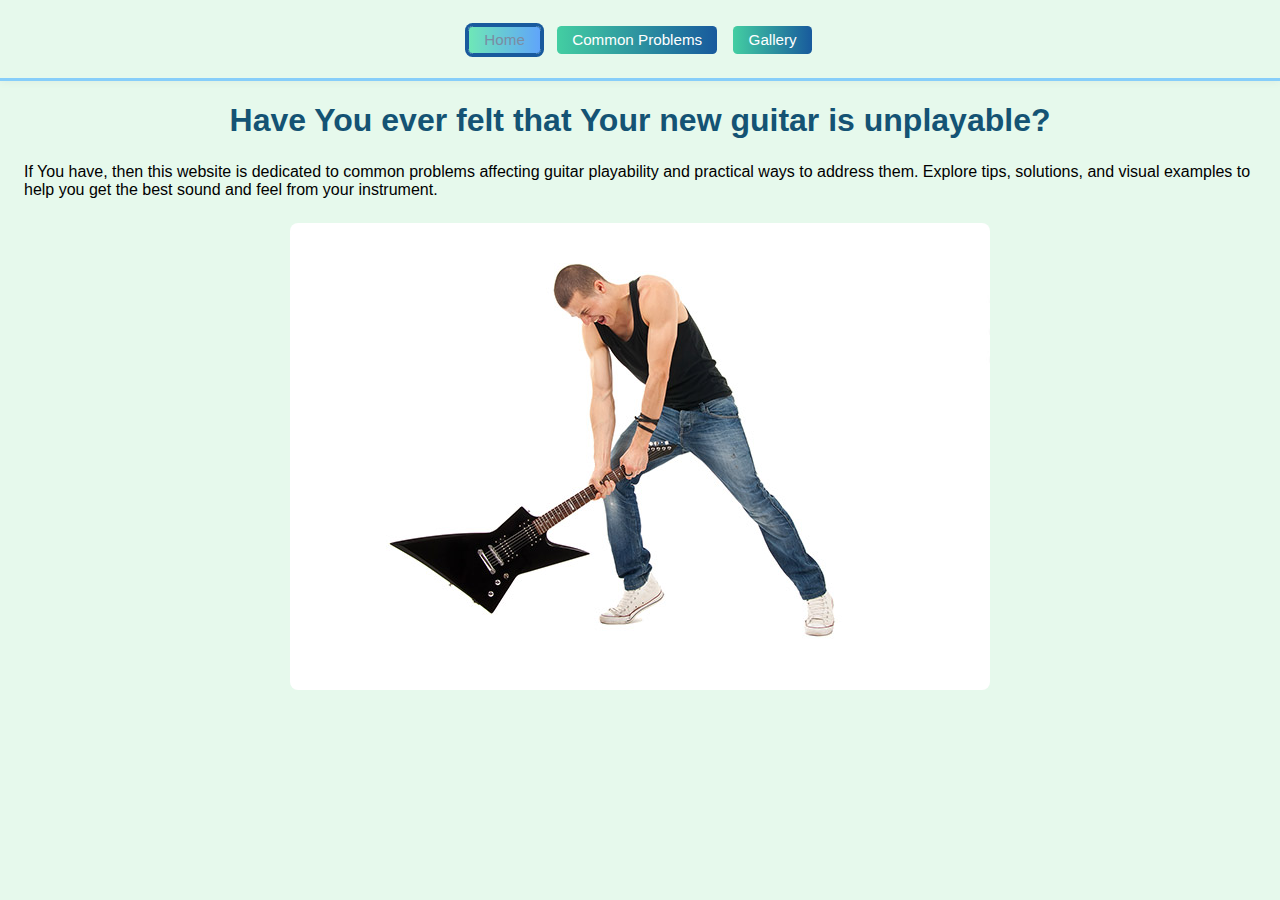
<file: index.html>
<!DOCTYPE html>
<html lang="en">
<head>
    <meta charset="UTF-8">
    <title>Main Page</title>
    <meta name="viewport" content="width=device-width, initial-scale=1">
    <link rel="stylesheet" href="css/common.css">
    <title>Basic Guitar Setup & Maintenance</title>
</head>
<body>
<header>
    <nav aria-label="Main navigation">
        <button id="home-btn" onclick="loadPage('main.html')" aria-label="Go to Home page" class="nav-btn">Home</button>
        <button id="problems-btn" onclick="loadPage('common-problems.html')" aria-label="Go to Common problems page" class="nav-btn">Common Problems</button>
        <button id="gallery-btn" onclick="loadPage('gallery.html')" aria-label="Go to Gallery page" class="nav-btn">Gallery</button>
    </nav>
</header>
<main>
    <iframe
            id="content-frame"
            class="responsive-frame"
            src="main.html"
            title="Page content"
            width="100%"
            style="border:none; display:block; margin:0 auto;"
    ></iframe>
</main>
<script src="js/navigationScript.js"></script>
</body>
</html>
</file>
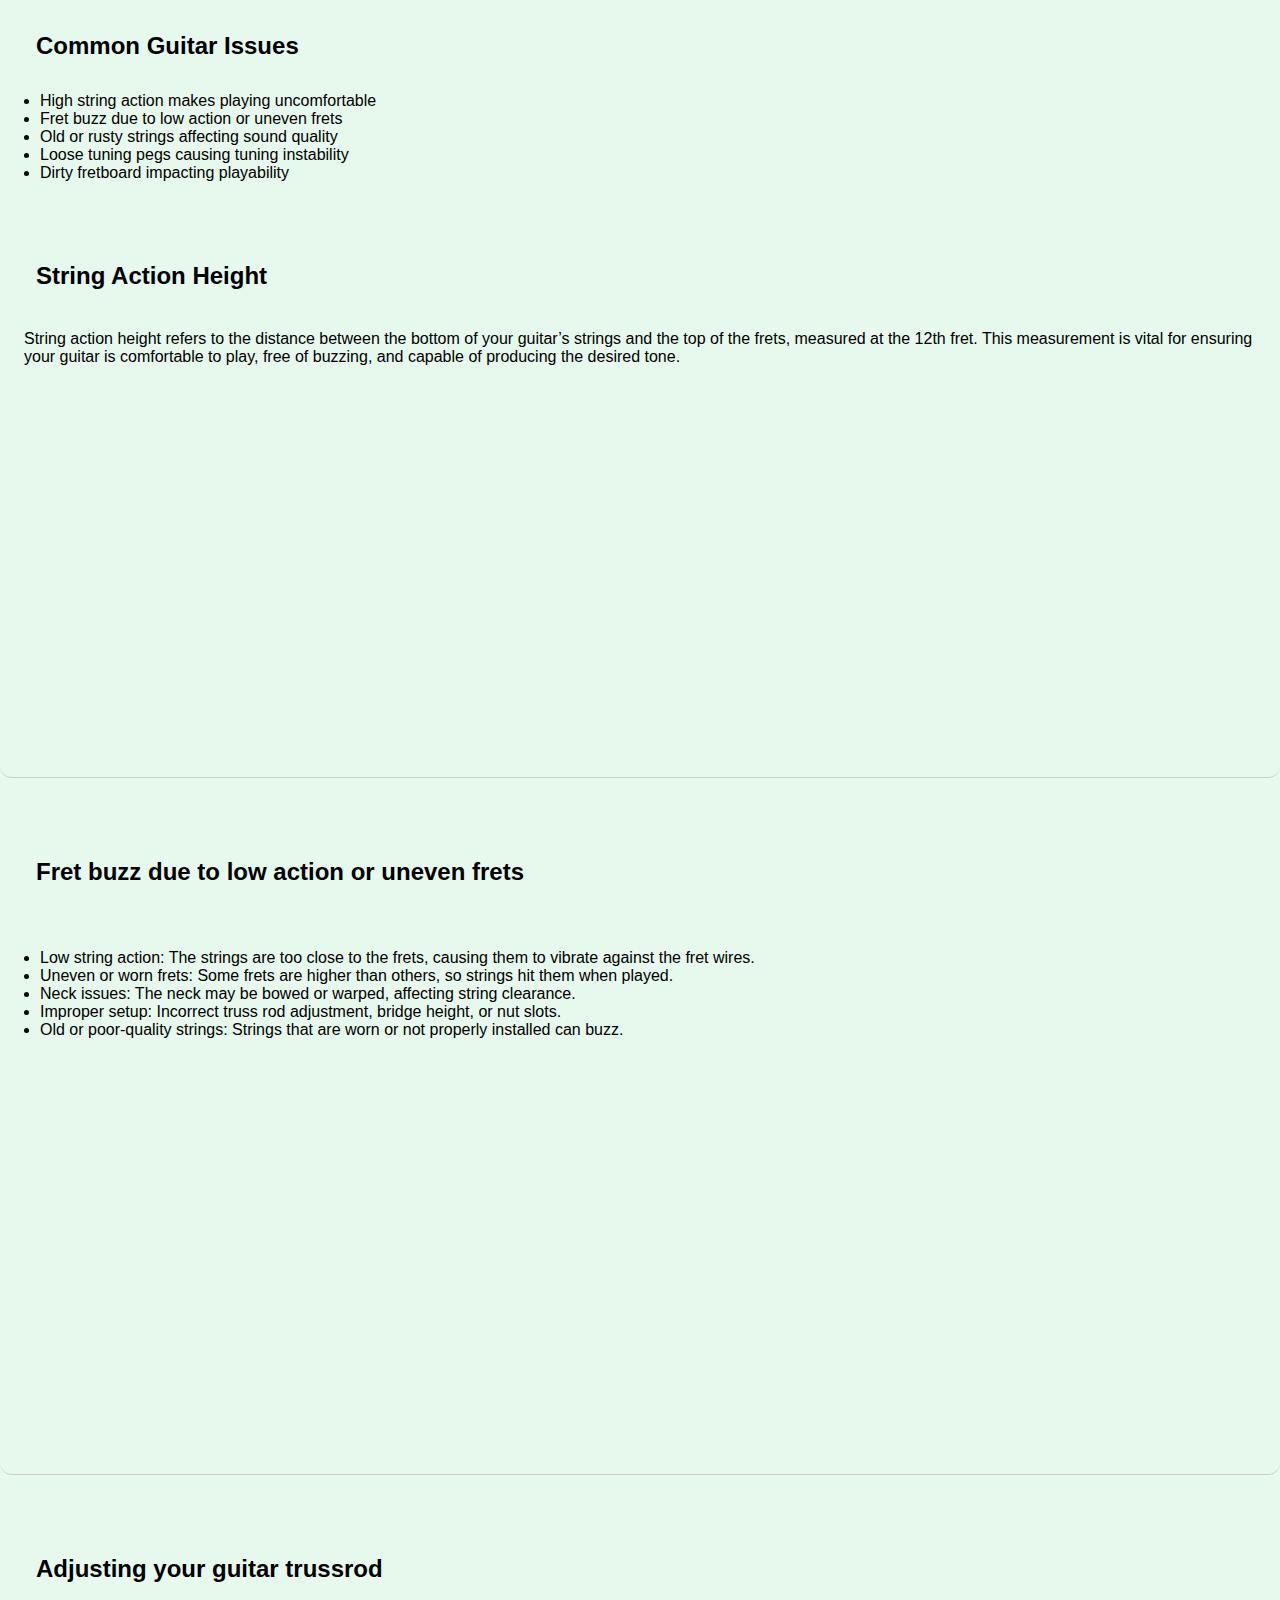
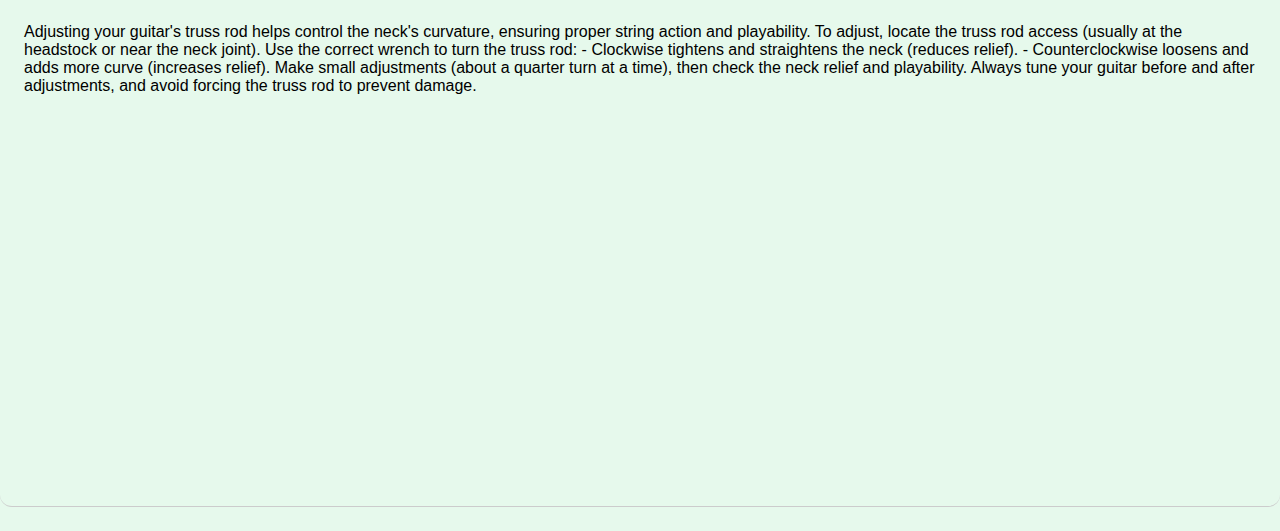
<file: common-problems.html>
<!DOCTYPE html>
<html lang="en">
<head>
    <meta charset="UTF-8">
    <title>About</title>
    <link rel="stylesheet" href="css/common.css">
    <link rel="stylesheet" href="css/common-problems.css">
</head>
<body>
<main>

    <h2 tabindex="0">Common Guitar Issues</h2>
    <ul>
        <li>High string action makes playing uncomfortable</li>
        <li>Fret buzz due to low action or uneven frets</li>
        <li>Old or rusty strings affecting sound quality</li>
        <li>Loose tuning pegs causing tuning instability</li>
        <li>Dirty fretboard impacting playability</li>
    </ul>

    <div class="card">
        <h2 tabindex="0">String Action Height</h2>
        <p>
            String action height refers to the distance between the bottom of your guitar’s strings and
            the top of the frets, measured at the 12th fret.
            This measurement is vital for ensuring your guitar is comfortable to play,
            free of buzzing, and capable of producing the desired tone.
        </p>
        <div class="video-container">
            <iframe
                    src="https://www.youtube.com/embed/Ds06U5y_4dk"
                    title="YouTube video player"
                    allow="accelerometer; autoplay; clipboard-write; encrypted-media; gyroscope; picture-in-picture; web-share"
                    allowfullscreen
                    class="video-iframe"
            ></iframe>
        </div>
    </div>

    <div class="card">
    <h2 tabindex="0">Fret buzz due to low action or uneven frets</h2>
    <p>
    <ul>
        <li>Low string action: The strings are too close to the frets, causing them to vibrate against the fret wires.</li>
        <li>Uneven or worn frets: Some frets are higher than others, so strings hit them when played.</li>
        <li>Neck issues: The neck may be bowed or warped, affecting string clearance.</li>
        <li>Improper setup: Incorrect truss rod adjustment, bridge height, or nut slots.</li>
        <li>Old or poor-quality strings: Strings that are worn or not properly installed can buzz.</li>
    </ul>
    </p>
    <div class="video-container">
        <iframe
                src="https://www.youtube.com/embed/XiUJxrLAd44"
                title="YouTube video player"
                allow="accelerometer; autoplay; clipboard-write; encrypted-media; gyroscope; picture-in-picture; web-share"
                allowfullscreen
                class="video-iframe"
        ></iframe>
    </div>
    </div>

    <div class="card">
    <h2 tabindex="0">Adjusting your guitar trussrod</h2>
    <p>
        Adjusting your guitar's truss rod helps control the neck's curvature, ensuring proper string action and playability.
        To adjust, locate the truss rod access (usually at the headstock or near the neck joint).
        Use the correct wrench to turn the truss rod:
        - Clockwise tightens and straightens the neck (reduces relief).
        - Counterclockwise loosens and adds more curve (increases relief).
        Make small adjustments (about a quarter turn at a time), then check the neck relief and playability.
        Always tune your guitar before and after adjustments, and avoid forcing the truss rod to prevent damage.
    </p>
    <div class="video-container">
        <iframe
                src="https://www.youtube.com/embed/SAg6Kvbr_OU"
                title="YouTube video player"
                allow="accelerometer; autoplay; clipboard-write; encrypted-media; gyroscope; picture-in-picture; web-share"
                allowfullscreen
                class="video-iframe"
        ></iframe>
    </div>
    </div>
</main>
<script src="js/navigationScript.js"></script>
<script src="js/notifyparent.js"></script>
<script>
    notifyParentOfPage('common-problems.html');
</script>
</body>
</html>
</file>
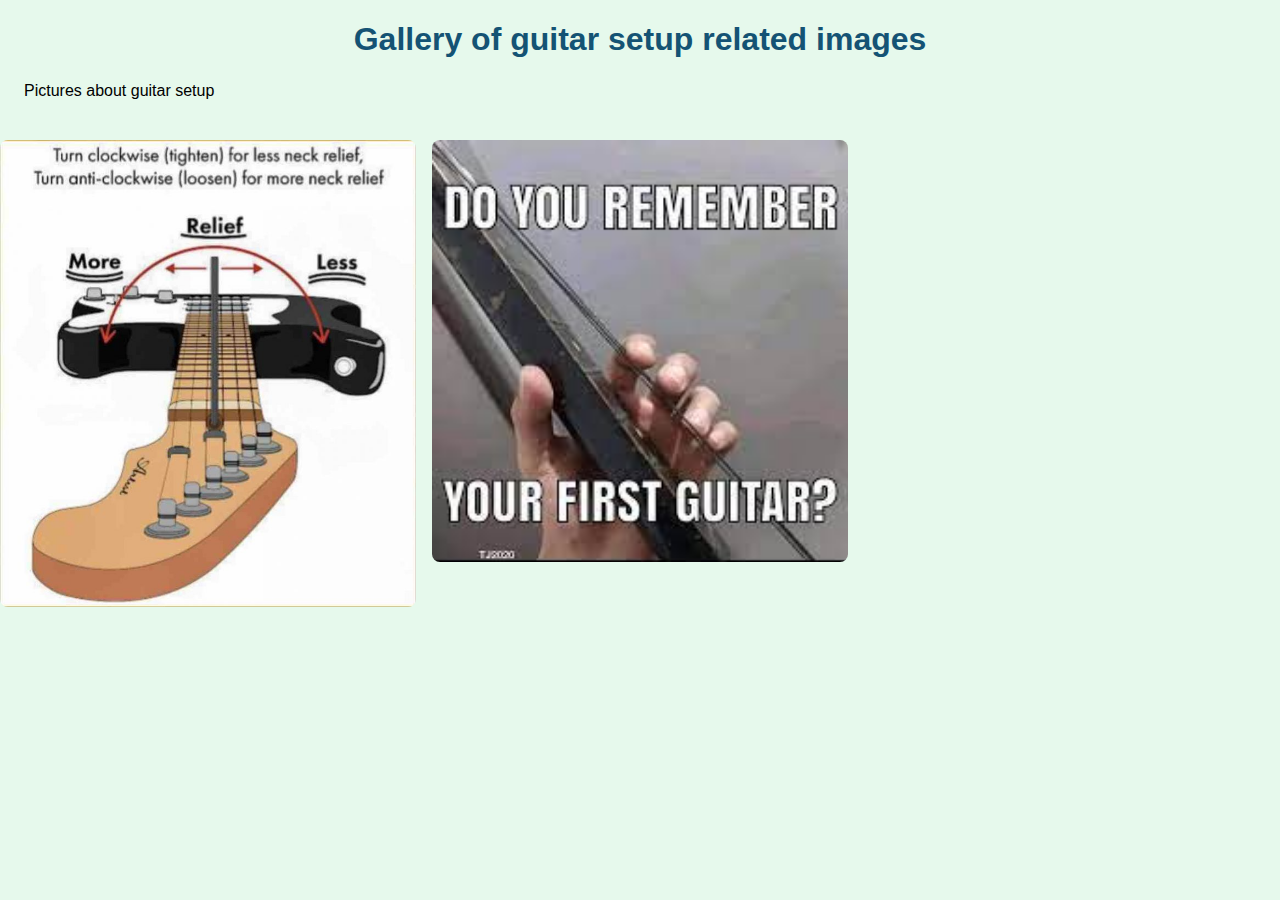
<file: gallery.html>
<!DOCTYPE html>
<html lang="en">
<head>
    <meta charset="UTF-8">
    <title>Gallery</title>
    <link rel="stylesheet" href="css/common.css">
    <link rel="stylesheet" href="css/gallery.css">
</head>
<body>
<main>
    <h1>Gallery of guitar setup related images</h1>
    <p>Pictures about guitar setup</p>
    <section class="gallery-grid" aria-label="Image gallery">
        <img src="images/trussrod adjustment.png" alt="Guitar trussrod adjustment" />
        <img src="images/firstguitar.png" alt="Guitar strings too high" />
    </section>
</main>
<script src="js/navigationScript.js"></script>
<script src="js/notifyparent.js"></script>
<script>
    notifyParentOfPage('gallery.html');
</script>
</body>
</html>
</file>
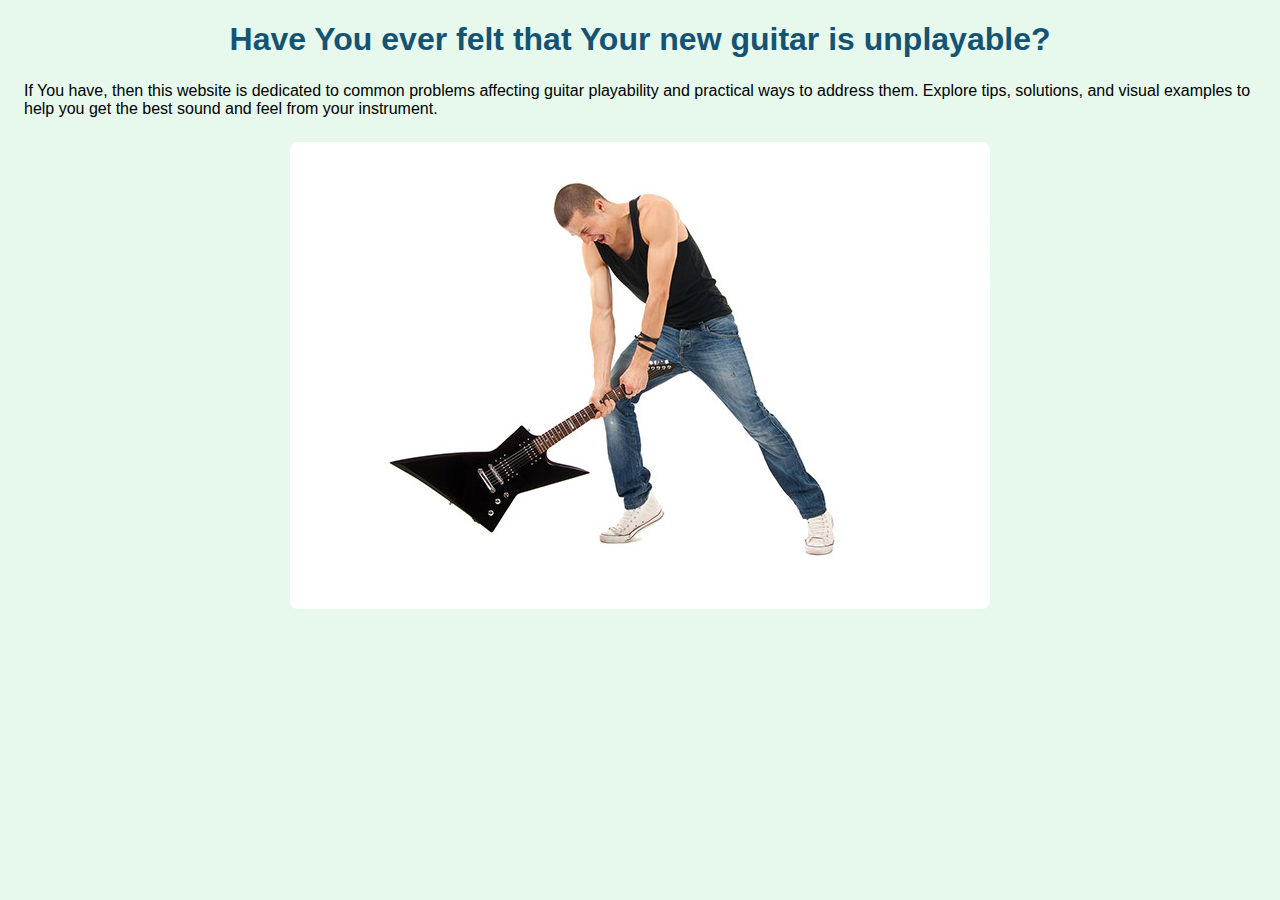
<file: main.html>
<!DOCTYPE html>
<html lang="en">
<head>
    <meta charset="UTF-8">
    <title>Gallery</title>
    <link rel="stylesheet" href="css/common.css">
    <link rel="stylesheet" href="css/main.css">
</head>
<body>
<main>
    <h1>Have You ever felt that Your new guitar is unplayable?</h1>
    <p>
        If You have, then this website is dedicated to common problems affecting guitar playability and practical ways to address them. Explore tips, solutions, and visual examples to help you get the best sound and feel from your instrument.
    </p>
    <img src="images/frustration.png" alt="Frustrated guitar player" />
</main>
<script src="js/navigationScript.js"></script>
<script src="js/notifyparent.js"></script>
<script>
    notifyParentOfPage('main.html');
</script>
</body>
</html>
</file>
<file: css/common.css>
html, body {
    height: 100%;
    max-width: 100vw;
}

body {
    background: #e6f9ec;
    margin: 0;
    padding: 0;
    font-family: 'Segoe UI', Arial, sans-serif;
    min-height: 100vh;
    display: flex;
    flex-direction: column;
}

header {
    flex-shrink: 0;
    position: sticky;
    top: 0;
    left: 0;
    right: 0;
    width: 100vw;
    border-bottom: 3px solid #87cefa;
    margin-bottom: 0;
    background: #e6f9ec;
    box-shadow: 0 2px 8px rgba(0,0,0,0.04);
    z-index: 100;
    padding: 1.5rem 0 1rem 0;
}

nav {
    display: flex;
    gap: 1em;
    justify-content: center;
    width: 100vw;
    max-width: 100vw;
    margin-bottom: 0.2em;
    padding-top: 0.1em;
    padding-bottom: 0.1em;
}


h1 {
    font-size: 2rem;
    color: #145374;
    margin-bottom: 1rem;
    text-align: center;
}

nav button {
    font-size: 0.95rem;
    padding: 0.3em 1em;
    margin-bottom: 0.2em;
    border: none;
    border-radius: 0.3em;
    background: linear-gradient(90deg, #43cea2 0%, #185a9d 100%);
    color: #fff;
    cursor: pointer;
    transition: background 0.2s, box-shadow 0.2s;
    outline: none;
}
nav button.active,
nav button:disabled {
    background: linear-gradient(90deg, #6ee7b7 0%, #60a5fa 100%);
    color: #7a8ca3;
    cursor: not-allowed;
    box-shadow: 0 0 0 3px #185a9d;
    border: 1px solid #185a9d;
}

nav button:focus,
nav button:hover:enabled {
    background: linear-gradient(90deg, #11998e 0%, #38a1db 100%);
    box-shadow: 0 0 0 3px #b2f7ef;
}

a {
    color: #185a9d;
    text-decoration: underline;
    transition: color 0.2s;
}

a:focus,
a:hover {
    color: #43cea2;
    outline: 2px solid #43cea2;
    outline-offset: 2px;
}

img {
    max-width: 100%;
    height: auto;
    border-radius: 0.5em;
    display: block;
    margin: 1em 0;
}

.video-container {
    position: relative;
    width: 100%;
    max-width: 560px;
    margin: 2em auto;
    aspect-ratio: 16 / 9;
    padding-left: 2em;
}

.video-container iframe {
    width: 100%;
    height: 100%;
    border: none;
    display: block;
}

main {
    flex: 1 0 auto;
    min-height: 0;
    padding-bottom: 0;
    box-sizing: border-box;
}

.responsive-frame {
    height: 100%;
    min-height: 0;
    width: 100%;
    border: none;
    display: block;
    margin: 0 auto;
}

h2, p {
    padding: 0.5em 1.5em;
}
.card {
    background: inherit;
    border-bottom: 1px solid #ccc;
    border-radius: 0.75em;
    box-shadow: none;
    padding: 1.5em 0;
    margin: 1.5em 0;
}

@media (max-width: 48em) {
    header, main, nav {
        padding: 1em 0.5em;
    }
    h1 {
        font-size: 1.5rem;
    }
    nav button {
        font-size: 0.95rem;
        padding: 0.6em 1.2em;
    }
}

@media (max-width: 30em) {
    h1 {
        font-size: 1.2rem;
    }
    nav {
        display: flex;
        flex-direction: column;
        gap: 0.5em;
    }
    nav button {
        width: 100%;
    }
}
</file>
<file: css/common-problems.css>
.video-container {
    text-align: left;
    margin: 2em 0;
}

.video-iframe {
    border-radius: 8px;
}

.nav-btn {
    margin-right: 1em;
}
</file>
<file: css/gallery.css>
.gallery-grid {
    display: grid;
    grid-template-columns: repeat(3, 1fr);
    grid-auto-rows: auto;
    gap: 1em;
    margin-bottom: 2em;
    align-items: start;
}

.gallery-grid img {
    width: 100%;
    height: auto;
    object-fit: cover;
    display: block;
    transition: transform 0.3s ease;
}

.gallery-grid img:hover {
    transform: scale(1.2);
    z-index: 2;
}
</file>
<file: css/main.css>
main img {
    display: block;
    margin-left: auto;
    margin-right: auto;
}
#nav-home {
    display: none;
}
</file>
